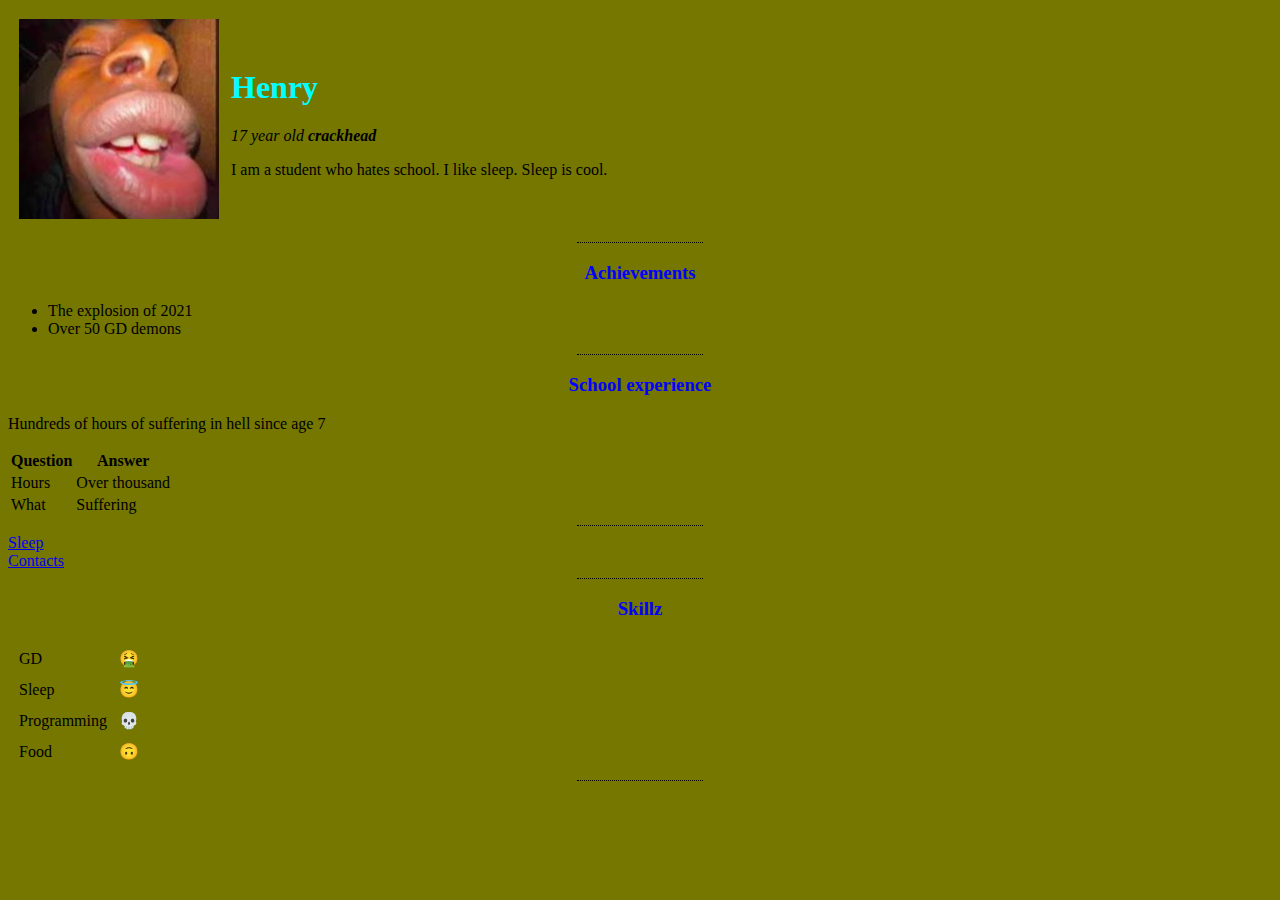
<file: index.html>
<!DOCTYPE html>
<html lang="en">
    <head>
        <meta charset="UTF-8">
        <title>Some Website</title>
        <link rel="stylesheet" href="css/styles.css">
    </head>
    <body>
        <table cellspacing="10">
            <tr>
                <td><img src="ahh/sleep.png" alt="Sleep"></td>
                <td><h1>Henry</a></h1>
                <p><em>17 year old <strong>crackhead</strong></em></p>
                <p>I am a student who hates school. I like sleep. Sleep is cool.</p>
                </td>
            </tr>
        </table>
        <hr>
        <h3>Achievements</h3>
        <ul>
            <li>The explosion of 2021</li>
            <li>Over 50 GD demons</li>
        </ul>
        <hr>
        <h3>School experience</h3>
        <p>Hundreds of hours of suffering in hell since age 7</p>
        <table>
            <thead>
                <tr>
                    <th>Question</th>
                    <th>Answer</th>
                </tr>
            </thead>
            <tbody>
                <tr>
                    <td>Hours</td>
                    <td>Over thousand</td>
                </tr>
                <tr>
                    <td>What</td>
                    <td>Suffering</td>
                </tr>
            </tbody>
            <tfoot>

            </tfoot>
        </table>
        <hr>
        <a href="sleep.html">Sleep</a>
        <br>
        <a href="contacts.html">Contacts</a>
        <hr>
        <h3>Skillz</h3>
            <table cellspacing="10">
                <tr>
                    <td>GD</td>
                    <td>🤮</td>
                </tr>
                <tr>
                    <td>Sleep</td>
                    <td>😇</td>
                </tr>
                <tr>
                    <td>Programming</td>
                    <td>💀</td>
                </tr>
                <tr>
                    <td>Food</td>
                    <td>🙃</td>
                </tr>
            </table>
            <hr>
    </body>
</html>
</file>
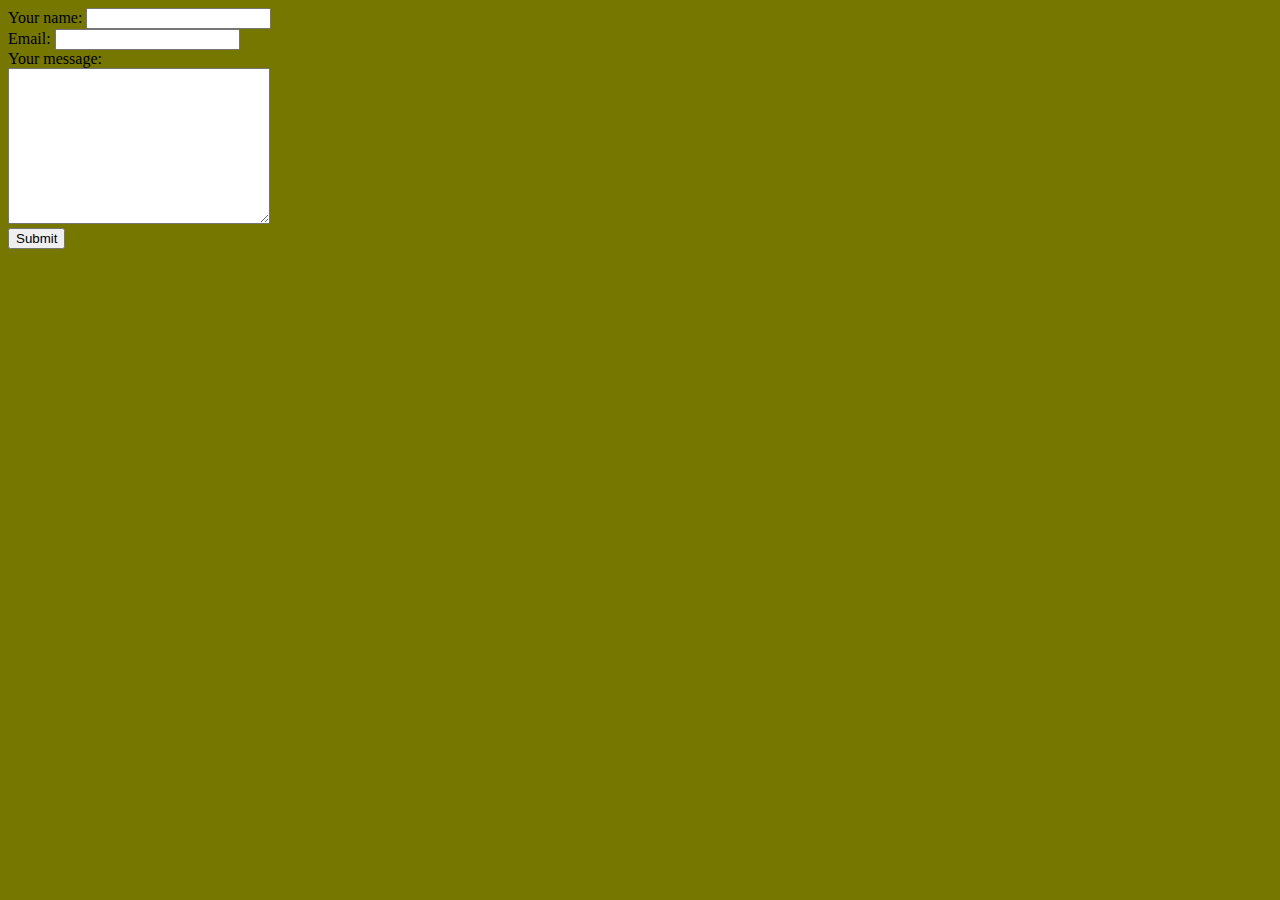
<file: contacts.html>
<!DOCTYPE html>
<html lang="en">
<head>
    <meta charset="UTF-8">
    <title>contacts</title>
    <link rel="stylesheet" href="css/styles.css">
</head>
<body>
    <form action="mailto:info@gmail.com" method="post" enctype="text/plain">
        <label>Your name:</label>
        <input type="text" name="yourName"><br>
        <label for="">Email:</label>
        <input type="email" name="yourEmail"><br>
        <label>Your message:</label><br>
        <textarea name="yourMessage" cols="30" rows="10"></textarea><br>
        <input type="submit" name="">
    </form>
</body>
</html>
</file>
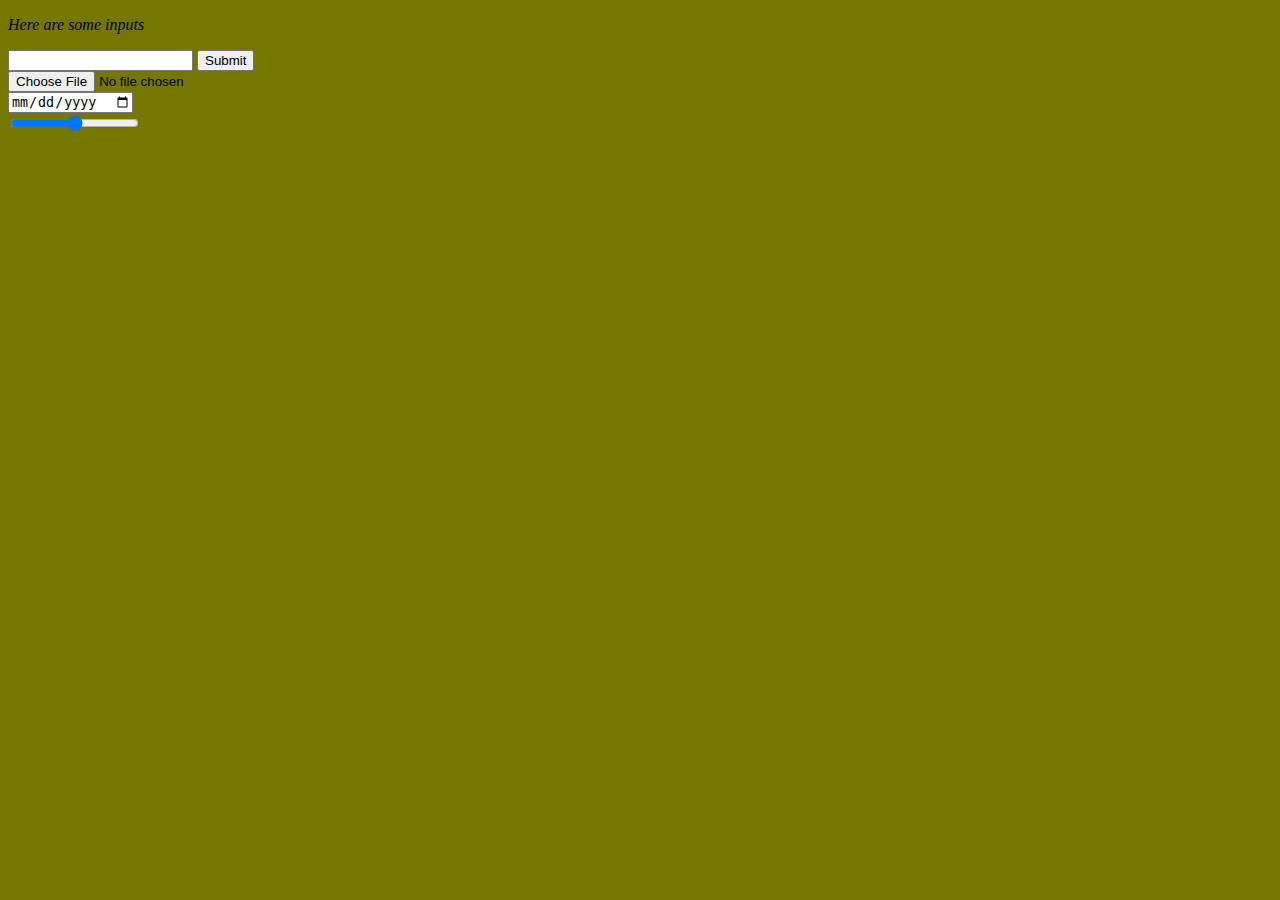
<file: inputs.html>
<!DOCTYPE html>
<html lang="en">
<head>
    <meta charset="UTF-8">
    <title>Document</title>
    <link rel="stylesheet" href="css/styles.css">
</head>
<body>
    <p><em>Here are some inputs</em></p>
    <input type="text" name="" id="">
    <input type="submit" name="" id="">
    <br>
    <input type="file" name="" id="">
    <br>
    <input type="date" name="" id="">
    <br>
    <input type="range" name="" id="">
</body>
</html>
</file>
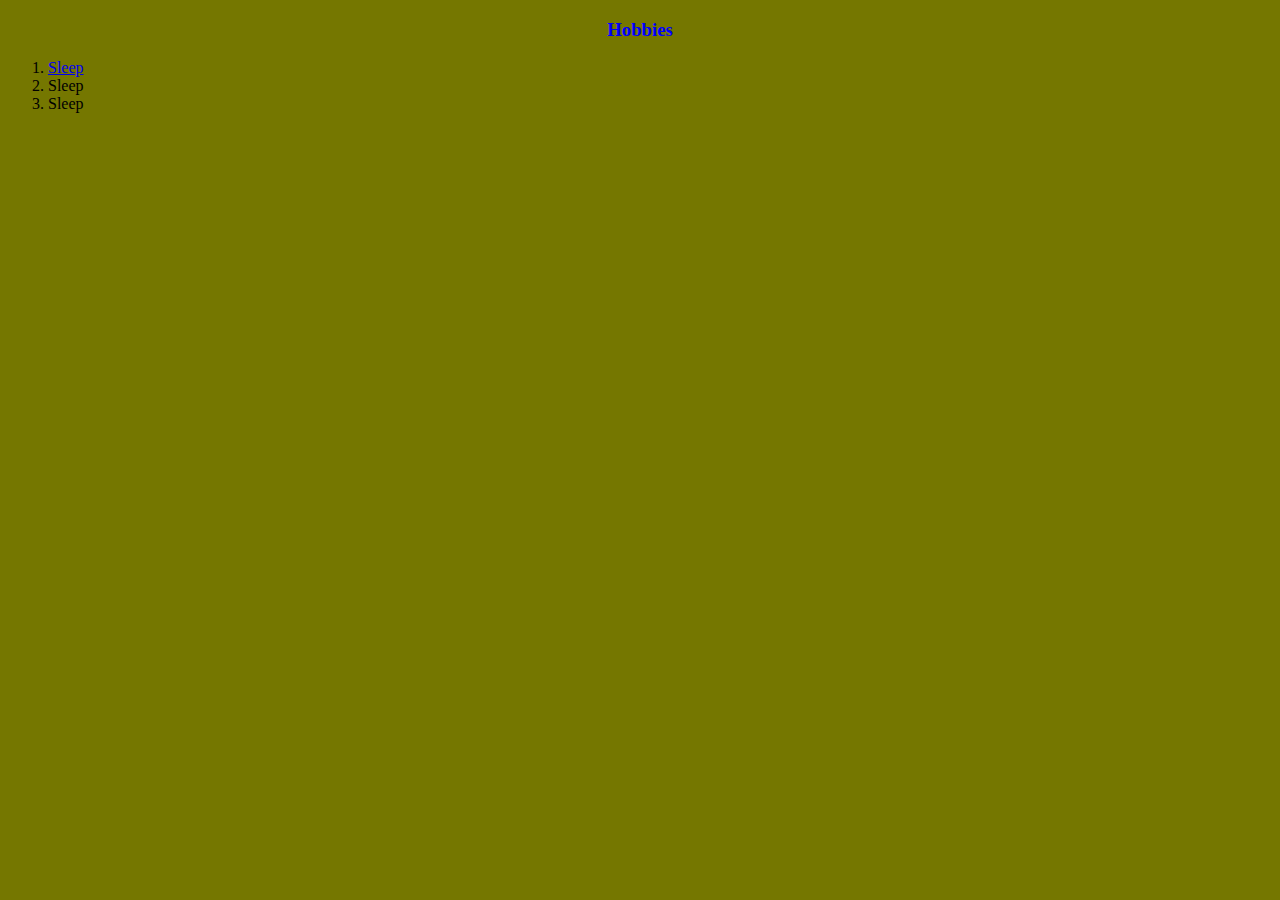
<file: sleep.html>
<!DOCTYPE html>
<html lang="en">
<head>
    <meta charset="UTF-8">
    <title>Sleep</title>
    <link rel="stylesheet" href="css/styles.css">
</head>
<body>
    <h3>Hobbies</h3>
    <ol>
        <li><a href="https://i1.sndcdn.com/artworks-uSijh0yl3uud43M0-E72n2Q-t500x500.jpg">Sleep</a></li>
        <li>Sleep</li>
        <li>Sleep</li>
    </ol>
</body>
</html>
</file>
<file: css/styles.css>
body {
    background-color: #757700;
}

hr {
    border-style: none;
    border-top-style: dotted;
    background-color: transparent;
    border-color: black;
    width: 10%;
}

img {
    height: 200px;
}

h1 {
    color: aqua;
}

h3 {
    color: blue;
    text-align: center;
}
</file>
